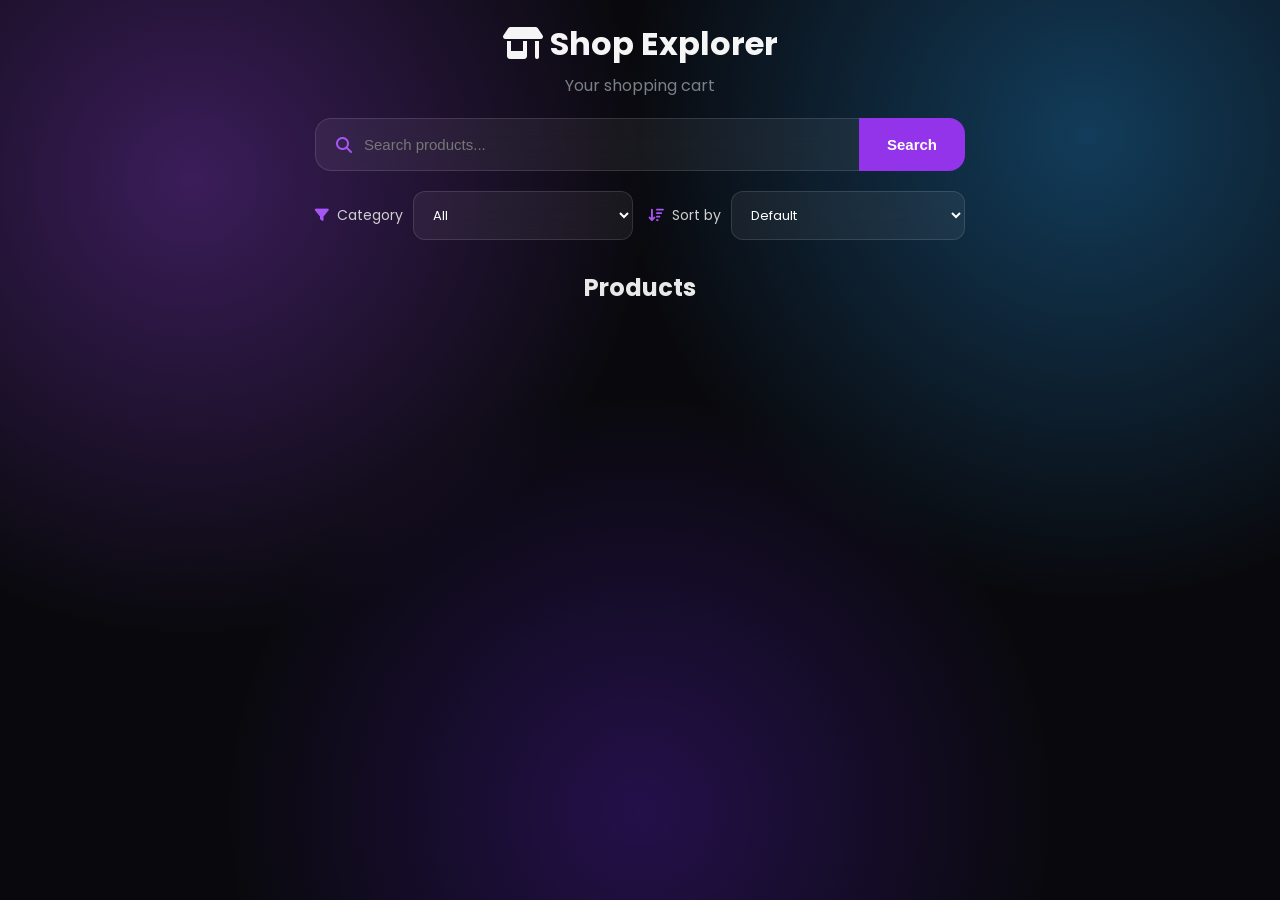
<file: index.html>
<!doctype html>
<html lang="en">
  <head>
    <meta charset="UTF-8" />
    <meta name="viewport" content="width=device-width, initial-scale=1.0" />

    <link rel="stylesheet" href="./style.css" />

    <link
      rel="stylesheet"
      href="https://cdnjs.cloudflare.com/ajax/libs/font-awesome/6.7.2/css/all.min.css"
    />

    <script src="./script.js" defer></script>

    <title>Shop Explorer</title>
  </head>

  <body>
    <div class="container">

      <!-- Header -->
      <div class="head">
        <h1>
          <i class="fa fa-shop" aria-hidden="true"></i>
          Shop Explorer
        </h1>

        <a href="cart.html">Your shopping cart</a>
      </div>

      <!-- Search -->
      <div class="search-container">
        <div class="search-box">
          <i class="fa-solid fa-magnifying-glass"></i>

          <input
            type="text"
            id="searchInput"
            placeholder="Search products..."
          />
        </div>

        <button id="searchBtn">Search</button>
      </div>

      <!-- Filter & Sort -->
      <div class="controls">

        <!-- Category Filter -->
        <div class="control-box">
          <label for="categoryFilter">
            <i class="fa-solid fa-filter"></i>
            Category
          </label>

          <select id="categoryFilter">
            <option value="all">All</option>
            <option value="beauty">Beauty</option>
            <option value="fragrances">Fragrances</option>
            <option value="groceries">Groceries</option>
          </select>
        </div>

        <!-- Sort -->
        <div class="control-box">
          <label for="sortSelect">
            <i class="fa-solid fa-arrow-down-wide-short"></i>
            Sort by
          </label>

          <select id="sortSelect">
            <option value="default">Default</option>
            <option value="price-low-high">Price: Low → High</option>
            <option value="price-high-low">Price: High → Low</option>
            <option value="rating-high-low">Rating: High → Low</option>
            <option value="name-a-z">Name: A → Z</option>
          </select>
        </div>

      </div>

      <!-- Products -->
      <div class="products">
        <h2>Products</h2>

        <div class="products-layout">

        </div>
      </div>

    </div>
  </body>
</html>
</file>
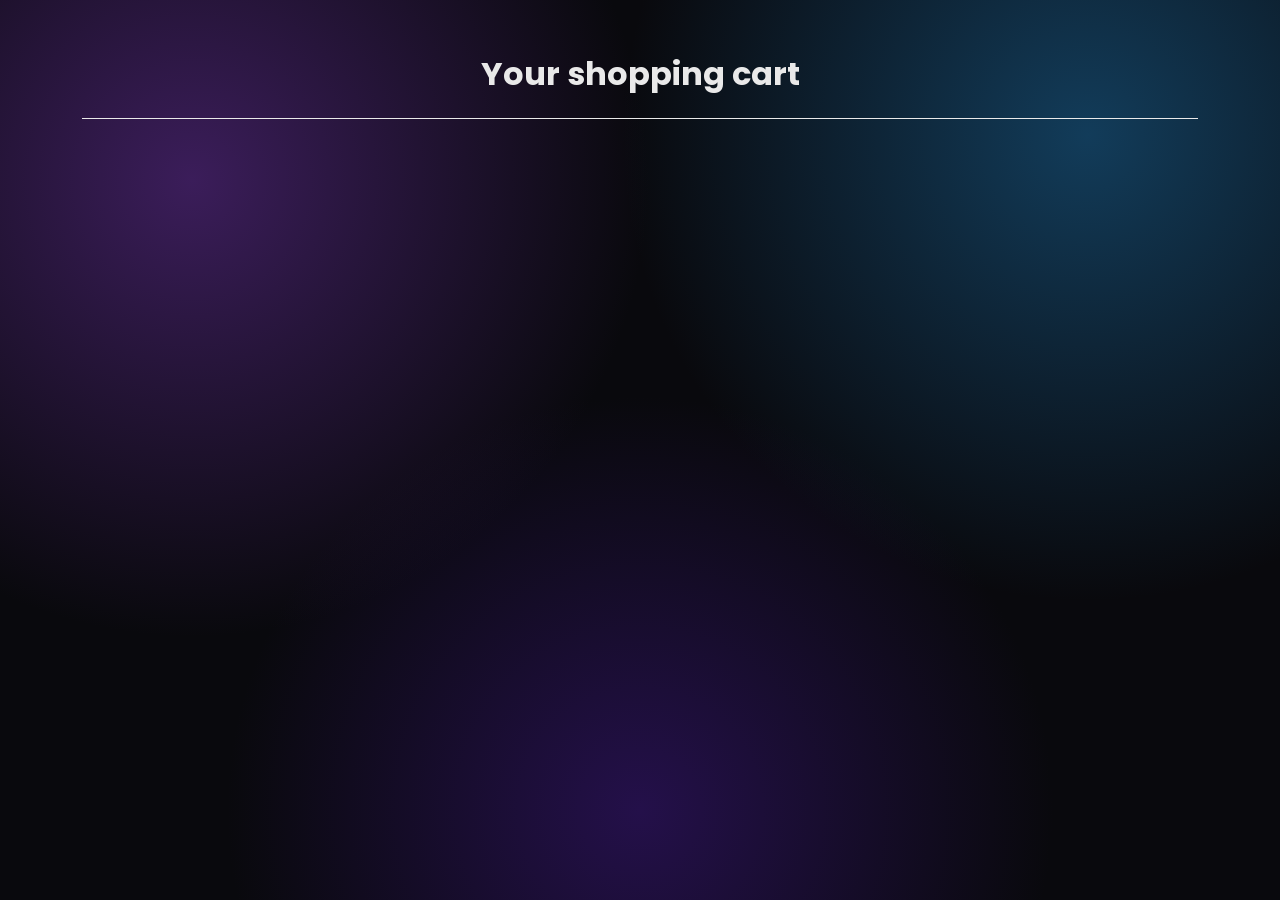
<file: cart.html>
<!doctype html>
<html lang="en">
  <head>
    <meta charset="UTF-8" />
    <meta name="viewport" content="width=device-width, initial-scale=1.0" />
    <link rel="stylesheet" href="./style.css" />
    <link
      rel="stylesheet"
      href="https://cdnjs.cloudflare.com/ajax/libs/font-awesome/6.7.2/css/all.min.css"
    />
    <script src="./script.js" defer></script>
    <title>Shop Explorer</title>
  </head>

  <body>
    <div class="products">
      <h1>Your shopping cart</h1>

      <div class="cart-products">

      </div>
      </div>
    </div>
  </body>
</html>
</file>
<file: style.css>
@import url("https://fonts.googleapis.com/css2?family=Poppins:wght@400;500;600;700&display=swap");

/* =========================
   Reset
========================= */

* {
  margin: 0;
  padding: 0;
  box-sizing: border-box;
}

html,
body {
  width: 100%;
}

body {
  min-height: 100vh;
  padding: 20px;
  font-family: "Poppins", sans-serif;
  color: #f5f5f5;

  background:
    radial-gradient(circle at 15% 20%, #3b1d5a 0%, transparent 35%),
    radial-gradient(circle at 85% 15%, #123c5a 0%, transparent 35%),
    radial-gradient(circle at 50% 90%, #24104a 0%, transparent 40%),
    #09090d;

  overflow-x: hidden;
}

img {
  display: block;
  max-width: 100%;
}

a {
  display: block;
  color: #7a8087;
  text-decoration: none;
}

a:hover {
  color: #595d61;
}

/* =========================
   Icons
========================= */

.fa-star {
  color: #ffd43b;
}

.fa-dollar {
  color: #22c55e;
}

/* =========================
   Container
========================= */

.container {
  width: 100%;
  max-width: 1400px;
  margin: 0 auto;
}

/* =========================
   Header
========================= */

.head {
  display: grid;
  justify-content: center;
  text-align: center;
  margin-bottom: 15px;
}

.head a {
  margin-top: 5px;
}

/* =========================
   Search
========================= */

.search-container {
  display: flex;
  width: 90%;
  max-width: 650px;
  margin: 20px auto;
}

.search-box {
  display: flex;
  align-items: center;
  flex: 1;
  gap: 12px;

  padding: 0 20px;

  background: rgba(255, 255, 255, 0.06);
  border: 1px solid rgba(255, 255, 255, 0.12);
  border-right: none;
  border-radius: 16px 0 0 16px;

  backdrop-filter: blur(12px);
  transition: 0.25s ease;
}

.search-box:focus-within {
  border-color: rgba(168, 85, 247, 0.7);
  box-shadow: 0 0 25px rgba(168, 85, 247, 0.15);
}

.search-box i {
  color: #a855f7;
}

.search-box input {
  width: 100%;
  min-width: 0;

  padding: 17px 0;

  border: none;
  outline: none;

  background: transparent;
  color: #fff;

  font-size: 15px;
}

.search-box input::placeholder {
  color: #777;
}

#searchBtn {
  padding: 0 28px;

  border: none;
  border-radius: 0 16px 16px 0;

  background: #9333ea;
  color: #fff;

  font-size: 15px;
  font-weight: 600;

  cursor: pointer;
  transition: 0.25s ease;
}

#searchBtn:hover {
  transform: translateY(-1px);
  box-shadow: 0 8px 25px rgba(124, 58, 237, 0.35);
}

/* =========================
   Controls
========================= */

.controls {
  display: flex;
  justify-content: center;
  gap: 15px;

  width: 90%;
  max-width: 650px;

  margin: 20px auto 30px;
}

.control-box {
  display: flex;
  align-items: center;
  gap: 10px;
  flex: 1;
}

.control-box label {
  color: #cfcfcf;
  font-size: 14px;
  white-space: nowrap;
}

.control-box label i {
  margin-right: 4px;
  color: #a855f7;
}

.control-box select {
  width: 100%;
  min-width: 0;

  padding: 13px 15px;

  border: 1px solid rgba(255, 255, 255, 0.12);
  border-radius: 12px;

  background: rgba(255, 255, 255, 0.06);
  color: #fff;

  font-family: "Poppins", sans-serif;
  font-size: 13px;

  outline: none;
  cursor: pointer;

  backdrop-filter: blur(12px);
}

.control-box select:focus {
  border-color: rgba(168, 85, 247, 0.7);
  box-shadow: 0 0 20px rgba(168, 85, 247, 0.12);
}

.control-box select option {
  background: #17131d;
  color: #fff;
}

/* =========================
   Cart Product Card
========================= */

.cart-product {
  display: flex;
  flex-direction: column;
  align-items: center;

  width: 100%;
  min-height: 450px;

  padding: 20px;

  background: rgba(255, 255, 255, 0.055);
  border: 1px solid rgba(255, 255, 255, 0.1);
  border-radius: 20px;

  box-shadow: 0 3px 10px rgba(0, 0, 0, 0.2);

  backdrop-filter: blur(10px);

  text-align: center;
}

.cart-product img {
  width: 100%;
  height: 180px;

  margin-bottom: 20px;

  border-radius: 15px;

  object-fit: contain;
}

.cart-product h3 {
  margin-bottom: 8px;

  color: #f5f5f5;
  font-size: 17px;
}

.cart-product p {
  margin: 5px 0;

  color: #cfcfcf;
  font-size: 15px;
}

.cart-product .removeFromCart {
  margin-top: auto;
}

/* =========================
   Products
========================= */

.products {
  width: 90%;
  max-width: 1200px;
  margin: 0 auto;
  text-align: center;
}

.products h1 {
  margin: 30px 0;
  padding-bottom: 20px;

  border-bottom: 1px solid #e9e9e9;
  color: #e9e9e9;
}

.products h2 {
  margin: 30px 0 20px;
  color: #e9e9e9;
}

/* =========================
   Product / Cart Grid
========================= */

.products-layout,
.cart-products {
  display: grid;
  grid-template-columns: repeat(
    auto-fit,
    minmax(220px, 1fr)
  );

  gap: 24px;
  align-items: stretch;
}

/* =========================
   Product Card
========================= */

.product-box {
  display: flex;
  flex-direction: column;

  width: 100%;
  min-width: 0;
  min-height: 450px;

  padding: 20px;

  background: rgba(255, 255, 255, 0.055);
  border: 1px solid rgba(255, 255, 255, 0.1);
  border-radius: 20px;

  box-shadow: 0 3px 10px rgba(0, 0, 0, 0.2);

  backdrop-filter: blur(10px);

  text-align: left;
}

.product-box img {
  width: 100%;
  height: 180px;

  margin-bottom: 15px;

  border-radius: 15px;

  object-fit: contain;
}

.product-box h3 {
  margin-bottom: 15px;
  text-align: center;
}

.product-box p {
  margin: 7px 0;

  color: #cfcfcf;

  font-size: 14px;
  line-height: 1.6;
}

.product-description {
  margin: auto 0;
  text-align: center;

  display: -webkit-box;
  -webkit-box-orient: vertical;
  -webkit-line-clamp: 4;

  overflow: hidden;
}

/* =========================
   Product Details
========================= */

.product-details {
  display: flex;
  align-items: center;
  justify-content: space-between;

  gap: 10px;

  margin-top: auto;
}

.product-details p {
  margin: 0;
}

.product-details button {
  border: none;

  background: transparent;
  color: #a855f7;

  font-family: inherit;
  font-weight: 500;

  cursor: pointer;
}

.product-details button:hover {
  color: #c084fc;
}

/* =========================
   Remove From Cart
========================= */

.removeFromCart {
  display: inline-flex;
  align-items: center;
  justify-content: center;

  gap: 8px;

  margin-top: 15px;
  padding: 9px 14px;

  border: 1px solid rgba(255, 255, 255, 0.15);
  border-radius: 8px;

  background: rgba(220, 38, 38, 0.12);
  color: #f87171;

  font-family: inherit;
  font-size: 14px;
  font-weight: 500;

  cursor: pointer;

  transition: 0.2s ease;
}

.removeFromCart:hover {
  background: rgba(220, 38, 38, 0.2);
  border-color: rgba(248, 113, 113, 0.4);
  color: #ef4444;

  transform: translateY(-1px);
}

.removeFromCart:active {
  transform: translateY(0);
}

.removeFromCart i {
  font-size: 13px;
}

/* =========================
   Tablet
========================= */

@media (max-width: 900px) {
  .products-layout,
  .cart-products {
    grid-template-columns: repeat(2, 1fr);
  }
}

/* =========================
   Mobile
========================= */

@media (max-width: 550px) {
  body {
    padding: 15px;
  }

  .search-container {
    flex-direction: column;
    gap: 10px;
  }

  .search-box {
    border-right: 1px solid rgba(255, 255, 255, 0.12);
    border-radius: 16px;
  }

  #searchBtn {
    width: 100%;
    padding: 14px;
    border-radius: 16px;
  }

  .controls {
    flex-direction: column;
    width: 90%;
    gap: 12px;
  }

  .control-box {
    width: 100%;
  }

  .products-layout,
  .cart-products {
    grid-template-columns: 1fr;
  }

  .product-box {
    padding: 15px;
  }
}
</file>
